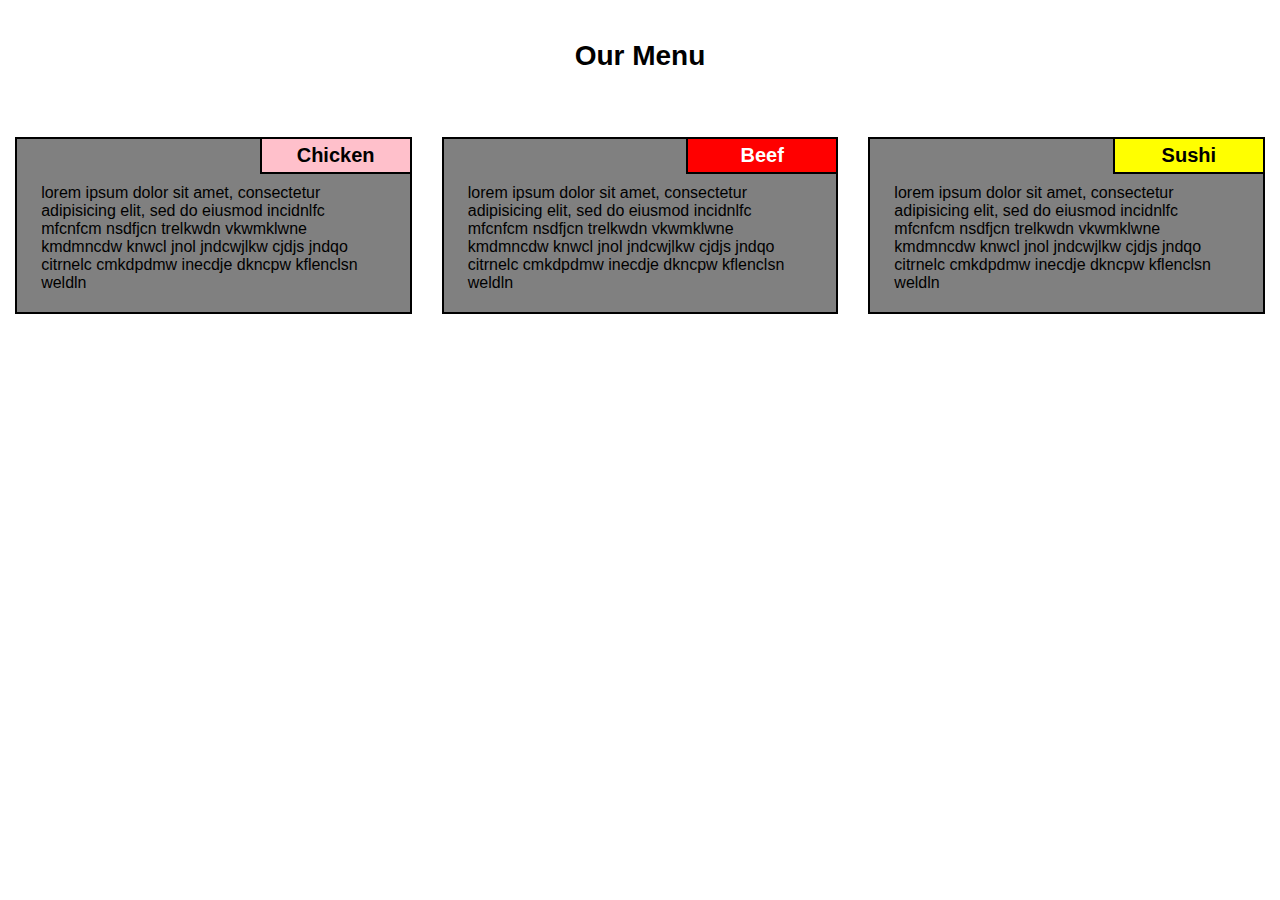
<file: module2-solution/index.html>
<!DOCTYPE html>
<html>
<head>
	<meta charset="utf-8">
	<meta name="viewport" content="width=device-width, initial-scale=1">
	<link rel="stylesheet" href="style.css">
	<title>Assignment Solution for Module 2</title>
</head>
<body>
<h1>Our Menu</h1>
<div>
	<div class="col-lg-4 col-md-6">
	<div id="container">
	<h2 id="section1">Chicken</h2>
	<p>
	lorem ipsum dolor sit amet, consectetur adipisicing elit, sed do 
	eiusmod incidnlfc mfcnfcm nsdfjcn trelkwdn vkwmklwne kmdmncdw knwcl jnol
	jndcwjlkw cjdjs jndqo citrnelc cmkdpdmw inecdje dkncpw kflenclsn weldln
	</p>
	</div>
</div>
<div class="col-lg-4 col-md-6" >
	<div id="container">
	<h2 id="section2">Beef</h2>
	<p>
	lorem ipsum dolor sit amet, consectetur adipisicing elit, sed do 
	eiusmod incidnlfc mfcnfcm nsdfjcn trelkwdn vkwmklwne kmdmncdw knwcl jnol
	jndcwjlkw cjdjs jndqo citrnelc cmkdpdmw inecdje dkncpw kflenclsn weldln	
	</p>
	</div>
</div>
<div class="col-lg-4 col-md-12">
	<div id="container">
	<h2 id="section3">Sushi</h2>
	<p>
	lorem ipsum dolor sit amet, consectetur adipisicing elit, sed do 
	eiusmod incidnlfc mfcnfcm nsdfjcn trelkwdn vkwmklwne kmdmncdw knwcl jnol
	jndcwjlkw cjdjs jndqo citrnelc cmkdpdmw inecdje dkncpw kflenclsn weldln
	</p>
	</div>
</div>
</div>
</body>
</html>
</file>
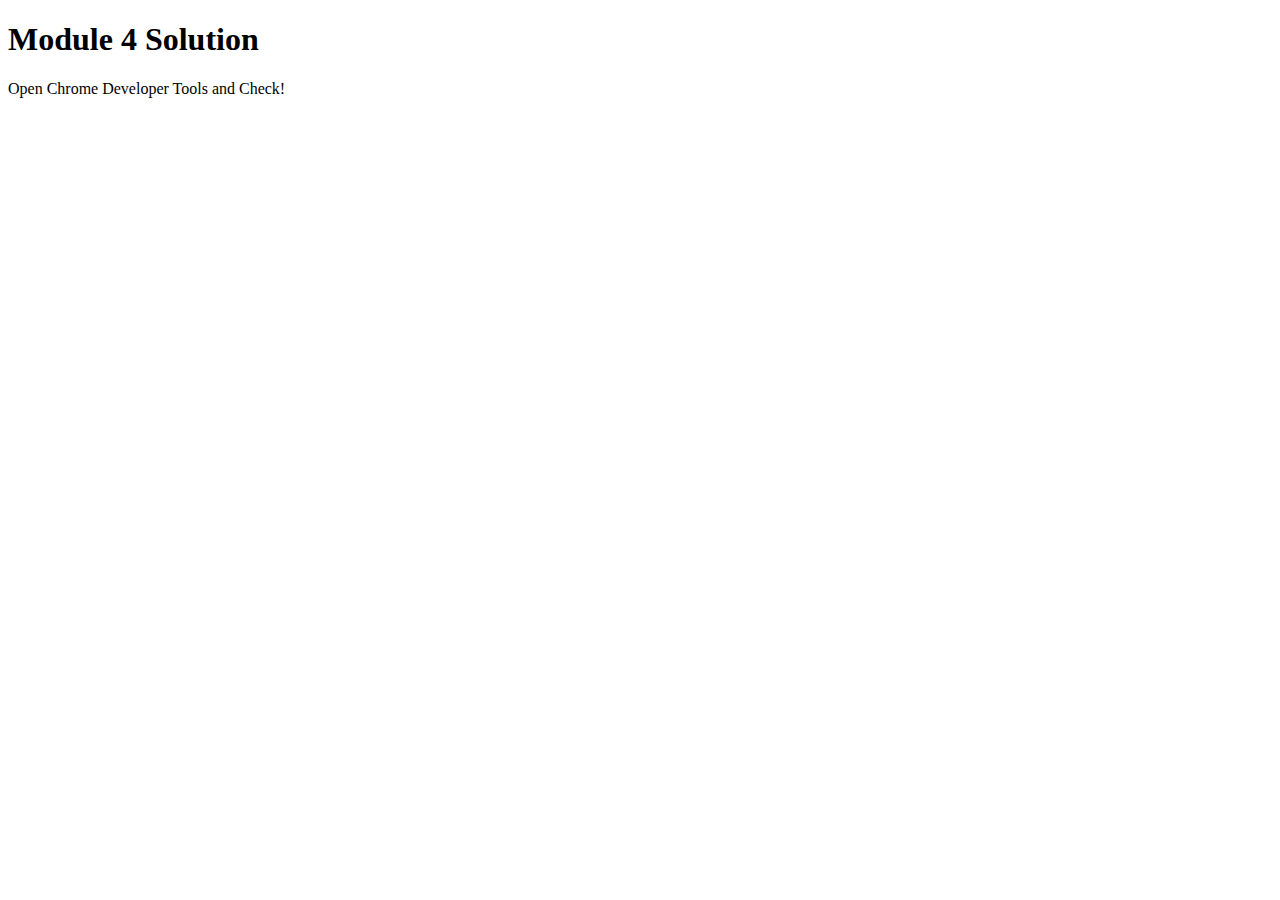
<file: module4-solution/index.html>
<!DOCTYPE html>
<html>
<head>
  <meta charset="utf-8">
  <title>Module 4 Solution</title>
  <script>
    var names = []; // DO NOT REMOVE
  </script>
  <script src="SpeakHello.js"></script>
  <script src="SpeakGoodBye.js"></script>
  <script src="script.js"></script>
</head>
<body>
  <h1>Module 4 Solution</h1>
  Open Chrome Developer Tools and Check!
</body>
</html>
</file>
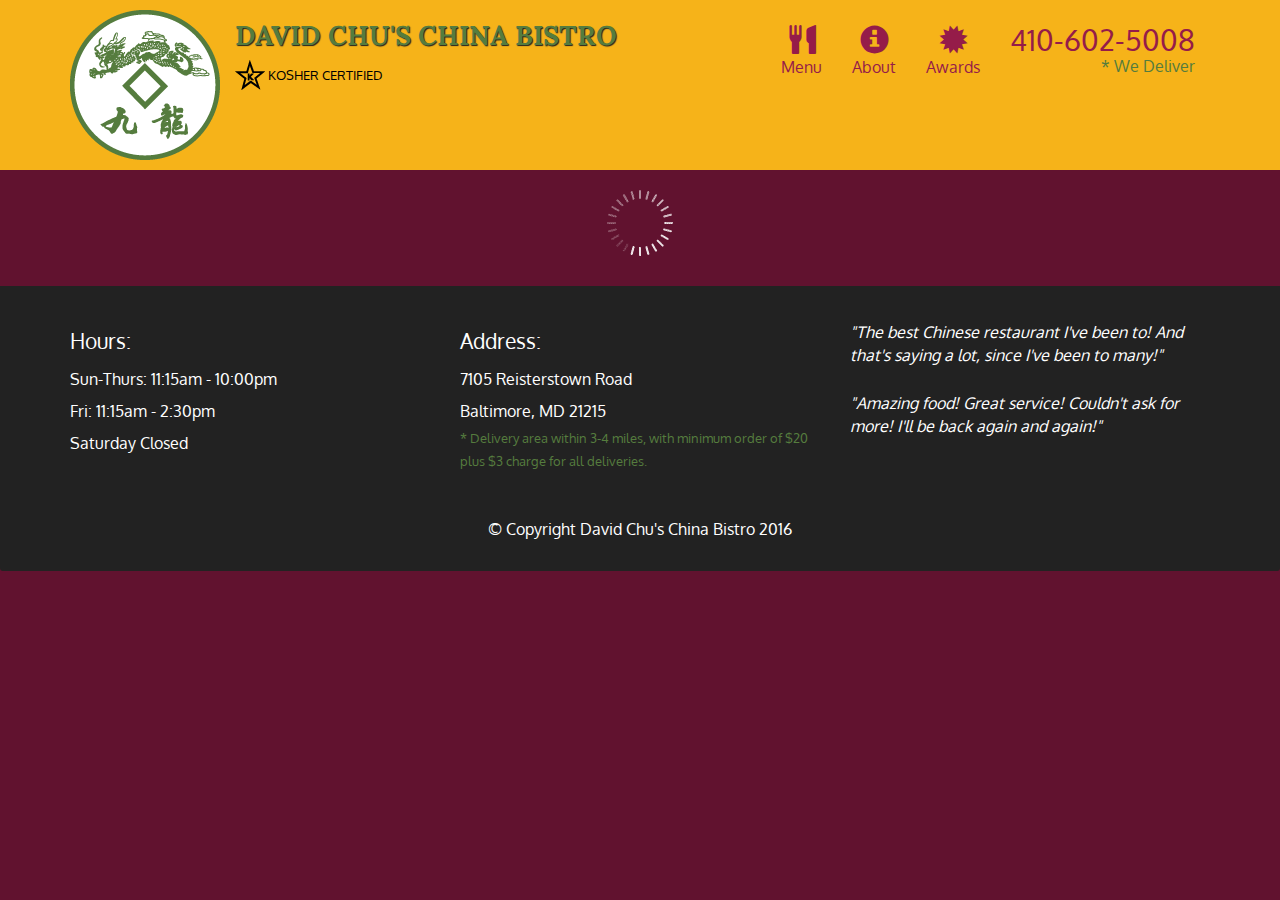
<file: module5-solution/index.html>
<!doctype html>
<html lang="en">
  <head>
    <meta charset="utf-8">
    <meta http-equiv="X-UA-Compatible" content="IE=edge">
    <meta name="viewport" content="width=device-width, initial-scale=1">
    <title>David Chu's China Bistro</title>
    <link rel="stylesheet" href="css/bootstrap.min.css">
    <link rel="stylesheet" href="css/styles.css">
    <link href='https://fonts.googleapis.com/css?family=Oxygen:400,300,700' rel='stylesheet' type='text/css'>
    <link href='https://fonts.googleapis.com/css?family=Lora' rel='stylesheet' type='text/css'>
  </head>
<body>
  <header>
    <nav id="header-nav" class="navbar navbar-default">
      <div class="container">
        <div class="navbar-header">
          <a href="index.html" class="pull-left visible-md visible-lg">
            <div id="logo-img" alt="Logo image"></div>
          </a>

          <div class="navbar-brand">
            <a href="index.html"><h1>David Chu's China Bistro</h1></a>
            <p>
              <img src="images/star-k-logo.png" alt="Kosher certification">
              <span>Kosher Certified</span>
            </p>
          </div>

          <button id="navbarToggle" type="button" class="navbar-toggle collapsed" data-toggle="collapse" data-target="#collapsable-nav" aria-expanded="false">
            <span class="sr-only">Toggle navigation</span>
            <span class="icon-bar"></span>
            <span class="icon-bar"></span>
            <span class="icon-bar"></span>
          </button>
        </div>
        
        <div id="collapsable-nav" class="collapse navbar-collapse">
           <ul id="nav-list" class="nav navbar-nav navbar-right">
            <li id="navHomeButton" class="visible-xs active">
              <a href="index.html">
                <span class="glyphicon glyphicon-home"></span> Home</a>
            </li>
            <li id="navMenuButton">
              <a href="#" onclick="$dc.loadMenuCategories();">
                <span class="glyphicon glyphicon-cutlery"></span><br class="hidden-xs"> Menu</a>
            </li>
            <li>
              <a href="#">
                <span class="glyphicon glyphicon-info-sign"></span><br class="hidden-xs"> About</a>
            </li>
            <li>
              <a href="#">
                <span class="glyphicon glyphicon-certificate"></span><br class="hidden-xs"> Awards</a>
            </li>
            <li id="phone" class="hidden-xs">
              <a href="tel:410-602-5008">
                <span>410-602-5008</span></a><div>* We Deliver</div>
            </li>
          </ul><!-- #nav-list -->
        </div><!-- .collapse .navbar-collapse -->
      </div><!-- .container -->
    </nav><!-- #header-nav -->
  </header>

  <div id="call-btn" class="visible-xs">
    <a class="btn" href="tel:410-602-5008">
    <span class="glyphicon glyphicon-earphone"></span>
    410-602-5008
    </a>
  </div>
  <div id="xs-deliver" class="text-center visible-xs">* We Deliver</div>

  <div id="main-content" class="container"></div>

  <footer class="panel-footer">
    <div class="container">
      <div class="row">
        <section id="hours" class="col-sm-4">
          <span>Hours:</span><br>
          Sun-Thurs: 11:15am - 10:00pm<br>
          Fri: 11:15am - 2:30pm<br>
          Saturday Closed
          <hr class="visible-xs">
        </section>
        <section id="address" class="col-sm-4">
          <span>Address:</span><br>
          7105 Reisterstown Road<br>
          Baltimore, MD 21215
          <p>* Delivery area within 3-4 miles, with minimum order of $20 plus $3 charge for all deliveries.</p>
          <hr class="visible-xs">
        </section>
        <section id="testimonials" class="col-sm-4">
          <p>"The best Chinese restaurant I've been to! And that's saying a lot, since I've been to many!"</p>
          <p>"Amazing food! Great service! Couldn't ask for more! I'll be back again and again!"</p>
        </section>
      </div>
      <div class="text-center">&copy; Copyright David Chu's China Bistro 2016</div>
    </div>
  </footer>

  <!-- jQuery (Bootstrap JS plugins depend on it) -->
  <script src="js/jquery-2.1.4.min.js"></script>
  <script src="js/bootstrap.min.js"></script>
  <script src="js/ajax-utils.js"></script>
  <script src="js/script.js"></script>
</body>
</html>
</file>
<file: module2-solution/style.css>
* {
	font-family: Arial, Helvetica, sans-serif;
	box-sizing: border-box;
	margin: 0;
        padding: 0;
}

body{
	background-color: white;
}

#container{
	position: relative;
	background-color: gray;
	padding: 5px;
	margin-top: 15px; 	
	border: 2px solid black;
	margin-right: 15px;
	margin-left: 15px;
}

p {
  position: relative;
  margin-top: 40px;
  margin-right: auto;
  margin-left: auto;
  width: 90%;
  color: black;
  font-style: bold; 
  margin-bottom: 15px;
}

#section1 {
	font-size: 125%;
	position: absolute;
	right: 0px;
	top: 0px;
	text-align: center;
	background-color: pink;
	width: 150px;
	color: black;
	border-left: 2px solid black;
	border-bottom: 2px solid black; 
	padding: 5px;
}
#section2 {
	font-size: 125%;
	position: absolute;
	right: 0px;
	top: 0px;
	text-align: center;
	background-color: red;
	width: 150px;
	color: white;
	border-left: 2px solid black;
	border-bottom: 2px solid black; 
	padding: 5px;
}
#section3 {
	font-size: 125%;
	position: absolute;
	right: 0px;
	top: 0px;
	text-align: center;
	background-color: yellow;
	width: 150px;
	color: black;
	border-left: 2px solid black;
	border-bottom: 2px solid black; 
	padding: 5px;
}
h1{
	font-size: 175%;
	margin-bottom: 50px;
	margin-top: 40px;
	text-align: center; 
}

.row {
  width: 100%;
}
@media (min-width: 992px) {
  .col-lg-1, .col-lg-2, .col-lg-3, .col-lg-4, .col-lg-5, .col-lg-6, .col-lg-7, .col-lg-8, .col-lg-9, .col-lg-10, .col-lg-11, .col-lg-12 {
    float: left;
 }
  .col-lg-1 {
    width: 8.33%;
  }
  .col-lg-2 {
    width: 16.66%;
  }
  .col-lg-3 {
    width: 25%;
  }
  .col-lg-4 {
    width: 33.33%;
  }
  .col-lg-5 {
    width: 41.66%;
  }
  .col-lg-6 {
    width: 50%;
  }
  .col-lg-7 {
    width: 58.33%;
  }
  .col-lg-8 {
    width: 66.66%;
  }
  .col-lg-9 {
    width: 74.99%;
  }
  .col-lg-10 {
    width: 83.33%;
  }
  .col-lg-11 {
    width: 91.66%;
  }
  .col-lg-12 {
    width: 100%;
  }
}

@media (min-width: 768px) and (max-width: 991px) {
  .col-md-1, .col-md-2, .col-md-3, .col-md-4, .col-md-5, .col-md-6, .col-md-7, .col-md-8, .col-md-9, .col-md-10, .col-md-11, .col-md-12 {
    float: left;
  }
  .col-md-1 {
    width: 8.33%;
  }
  .col-md-2 {
    width: 16.66%;
  }
  .col-md-3 {
    width: 25%;
  }
  .col-md-4 {
    width: 33.33%;
  }
  .col-md-5 {
    width: 41.66%;
  }
  .col-md-6 {
    width: 50%;
  }
  .col-md-7 {
    width: 58.33%;
  }
  .col-md-8 {
    width: 66.66%;
  }
  .col-md-9 {
    width: 74.99%;
  }
  .col-md-10 {
    width: 83.33%;
  }
  .col-md-11 {
    width: 91.66%;
  }
  .col-md-12 {
    width: 100%;
  }
}
</file>
<file: module5-solution/css/styles.css>
body {
  font-size: 16px;
  color: #fff;
  background-color: #61122f;
  font-family: 'Oxygen', sans-serif;
}

/** HEADER **/
#header-nav {
  background-color: #f6b319;
  border-radius: 0;
  border: 0;
}

#logo-img {
  background: url('../images/restaurant-logo_large.png') no-repeat;
  width: 150px;
  height: 150px;
  margin: 10px 15px 10px 0;
}

.navbar-brand {
  padding-top: 25px;
}
.navbar-brand h1 { /* Restaurant name */
  font-family: 'Lora', serif;
  color: #557c3e;
  font-size: 1.5em;
  text-transform: uppercase;
  font-weight: bold;
  text-shadow: 1px 1px 1px #222;
  margin-top: 0;
  margin-bottom: 0;
  line-height: .75;
}
.navbar-brand a:hover, .navbar-brand a:focus {
  text-decoration: none;
}
.navbar-brand p { /* Kosher cert */
  color: #000;
  text-transform: uppercase;
  font-size: .7em;
  margin-top: 15px;
}
.navbar-brand p span { /* Star-K */
  vertical-align: middle;
}

#nav-list {
  margin-top: 10px;
}
#nav-list a {
  color: #951C49;
  text-align: center;
}
#nav-list a:hover {
  background: #E7E7E7;
}
#nav-list a span {
  font-size: 1.8em;
}

#phone {
  margin-top: 5px;
}
#phone a { /* Phone number */
  text-align: right;
  padding-bottom: 0;
}
#phone div { /* We Deliver */
  color: #557c3e;
  text-align: right;
  padding-right: 15px;
}

.navbar-header button.navbar-toggle, .navbar-header .icon-bar {
  border: 1px solid #61122f;
}
.navbar-header button.navbar-toggle {
  clear: both;
  margin-top: -30px;
}
/* END HEADER */

/* FOOTER */
.panel-footer {
  margin-top: 30px;
  padding-top: 35px;
  padding-bottom: 30px;
  background-color: #222;
  border-top: 0;
}
.panel-footer div.row {
  margin-bottom: 35px;
}
#hours, #address {
  line-height: 2;
}
#hours > span, #address > span {
  font-size: 1.3em;
}
#address p {
  color: #557c3e;
  font-size: .8em;
  line-height: 1.8;
}
#testimonials {
  font-style: italic;
}
#testimonials p:nth-child(2) {
  margin-top: 25px;
}
/* END FOOTER */



/* HOME PAGE */
.container .jumbotron {
  box-shadow: 0 0 50px #3F0C1F;
  border: 2px solid #3F0C1F;
}

#menu-tile, #specials-tile, #map-tile {
  height: 250px;
  width: 100%;
  margin-bottom: 15px;
  position: relative;
  border: 2px solid #3F0C1F;
  overflow: hidden;
}
#menu-tile:hover, #specials-tile:hover, #map-tile:hover {
  box-shadow: 0 1px 5px 1px #cccccc;
}
#menu-tile {
  background: url('../images/menu-tile.jpg') no-repeat;
  background-position: center;
}
#specials-tile {
  background: url('../images/specials-tile.jpg') no-repeat;
  background-position: center;
}
#menu-tile span, #specials-tile span, #map-tile span {
  position: absolute;
  bottom: 0;
  right: 0;
  width: 100%;
  text-align: center;
  font-size: 1.6em;
  text-transform: uppercase;
  background-color: #000;
  color: #fff;
  opacity: .8;
}
/* END HOME PAGE */

/* MENU CATEGORIES PAGE */
.category-tile { 
  position: relative;
  border: 2px solid #3F0C1F;
  overflow: hidden;
  width: 200px;
  height: 200px;
  margin: 0 auto 15px;
}
.category-tile span {
  position: absolute;
  bottom: 0;
  right: 0;
  width: 100%;
  text-align: center;
  font-size: 1.2em;
  text-transform: uppercase;
  background-color: #000;
  color: #fff;
  opacity: .8;
}
.category-tile:hover {
  box-shadow: 0 1px 5px 1px #cccccc;
}

#menu-categories-title + div {
  margin-bottom: 50px;
}
/* END MENU CATEGORIES PAGE */

/* SINGLE CATEGORY PAGE */
.menu-item-tile {
  margin-bottom: 25px;
}
.menu-item-tile hr {
  width: 80%;
}
.menu-item-tile .menu-item-price {
  font-size: 1.1em;
  text-align: right;
  margin-top: -15px;
  margin-right: -15px;
}
.menu-item-tile .menu-item-price span {
  font-size: .6em;
}
.menu-item-photo {
  position: relative;
  border: 2px solid #3F0C1F; 
  overflow: hidden;
  padding: 0;
  margin-right: -15px;
  margin-left: auto;
  margin-bottom: 20px;
  max-width: 250px;
}
.menu-item-photo div {
  position: absolute;
  bottom: 0;
  right: 0;
  width: 80px;
  background-color: #557c3e;
  text-align: center;
}
.menu-item-description {
  padding-right: 30px;
}
h3.menu-item-title {
  margin: 0 0 10px;
}
.menu-item-details {
  font-size: .9em;
  font-style: italic;
}
/* END SINGLE CATEGORY PAGE */


/********** Large devices only **********/
@media (min-width: 1200px) {
  .container .jumbotron {
    background: url('../images/jumbotron_1200.jpg') no-repeat;
    height: 675px;
  }
}

/********** Medium devices only **********/
@media (min-width: 992px) and (max-width: 1199px) {
  /* Header */
  #logo-img {
    background: url('../images/restaurant-logo_medium.png') no-repeat;
    width: 100px;
    height: 100px;
    margin: 5px 5px 5px 0;
  }
  /* End Header */

  /* Home Page */
  .container .jumbotron {
    background: url('../images/jumbotron_992.jpg') no-repeat;
    height: 558px;
  }
  /* End Home Page */
}

/********** Small devices only **********/
@media (min-width: 768px) and (max-width: 991px) {
  /* Home Page */
  .container .jumbotron {
    background: url('../images/jumbotron_768.jpg') no-repeat;
    height: 432px;
  }
  /* End Home Page */
}

/********** Extra small devices only **********/
@media (max-width: 767px) {
  /* Header */
  .navbar-brand {
    padding-top: 10px;
    height: 80px;
  }
  .navbar-brand h1 { /* Restaurant name */
    padding-top: 10px;
    font-size: 5vw; /* 1vw = 1% of viewport width */
  }
  .navbar-brand p { /* Kosher cert */
    font-size: .6em;
    margin-top: 12px;
  }
  .navbar-brand p img { /* Star-K */
    height: 20px;
  }

  #collapsable-nav a { /* Collapsed nav menu text */
    font-size: 1.2em;
  }
  #collapsable-nav a span { /* Collapsed nav menu glyph */
    font-size: 1em;
    margin-right: 5px;
  }

  #call-btn > a {
    font-size: 1.5em;
    display: block;
    margin: 0 20px;
    padding: 10px;
    border: 2px solid #fff;
    background-color: #f6b319;
    color: #951c49;
  }
  #xs-deliver {
    margin-top: 5px;
    font-size: .7em;
    letter-spacing: .1em;
    text-transform: uppercase;
  }
  /* End Header */

  /* Footer */
  .panel-footer section {
    margin-bottom: 30px;
    text-align: center;
  }
  .panel-footer section:nth-child(3) {
    margin-bottom: 0; /* margin already exists on the whole row */
  }
  .panel-footer section hr {
    width: 50%;
  }
  /* End Footer */

  /* Home Page */
  .container .jumbotron {
    margin-top: 30px;
    padding: 0;
  }
  #menu-tile, #specials-tile {
    width: 360px;
    margin: 0 auto 15px;
  }

  .menu-item-photo {
    margin-right: auto;
  }
  .menu-item-tile .menu-item-price {
    text-align: center;
  }
  .menu-item-description {
    text-align: center;;
  }
}


/********** Super extra small devices Only :-) (e.g., iPhone 4) **********/
@media (max-width: 479px) {
  /* Header */
  .navbar-brand h1 { /* Restaurant name */
    padding-top: 5px;
    font-size: 6vw;
  }
  /* End Header */
  
  /* Home page */
  #menu-tile, #specials-tile {
    width: 280px;
    margin: 0 auto 15px;
  }

  .col-xxs-12 {
    position: relative;
    min-height: 1px;
    padding-right: 15px;
    padding-left: 15px;
    float: left;
    width: 100%;
  }
}
</file>
